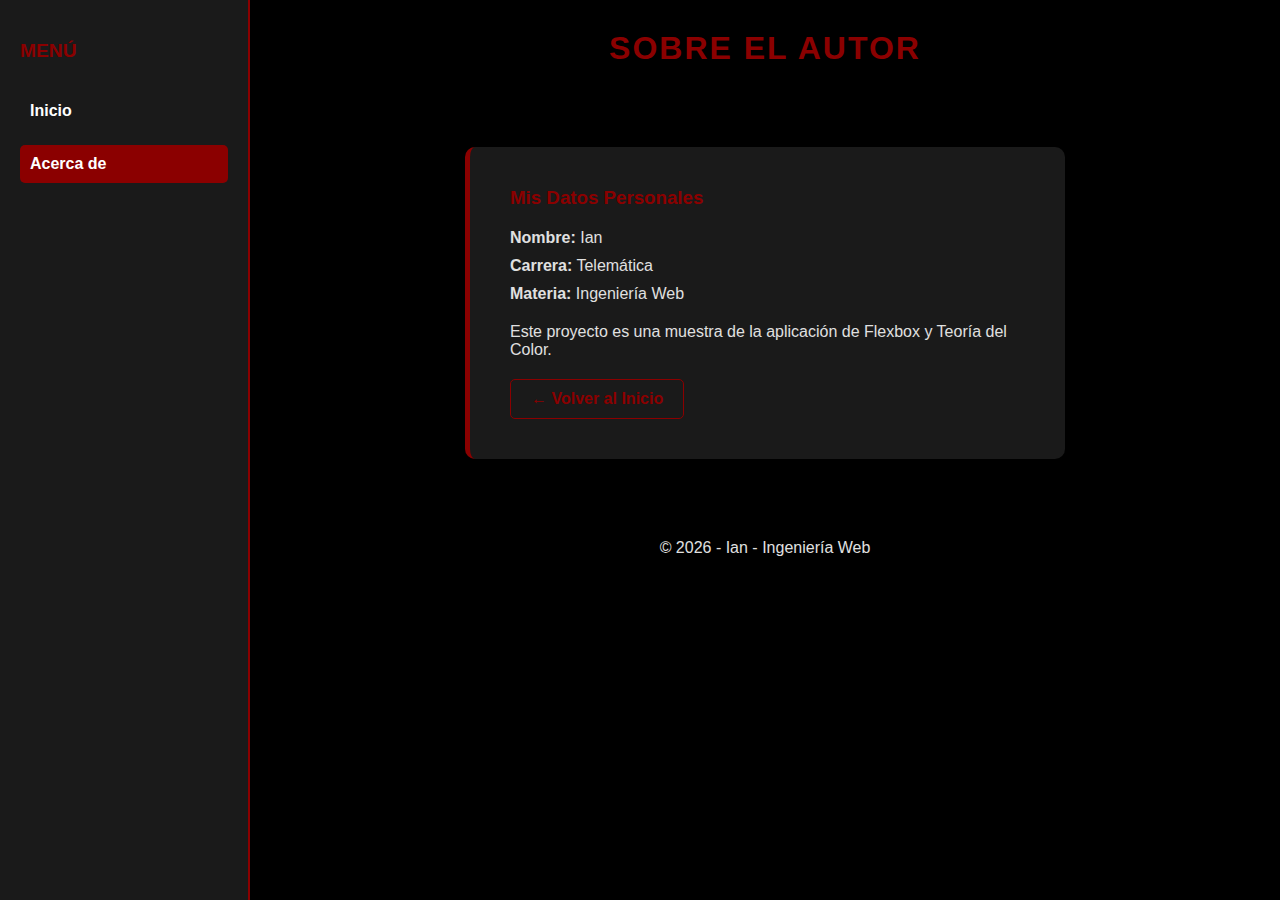
<file: Tareas/Tarea 2/acercaDe.html>
<!DOCTYPE html>
<html lang="es">
<head>
    <meta charset="UTF-8">
    <meta name="viewport" content="width=device-width, initial-scale=1.0">
    <title>Acerca de mi</title>
    <link rel="stylesheet" href="css/stylefm.css">
</head>
<body>
    <div class="main-container">
        <nav class="side-menu">
            <h2>Menú</h2>
            <ul>
                <li><a href="index.html">Inicio</a></li>
                <li><a href="acercaDe.html" class="active">Acerca de</a></li>
            </ul>
        </nav>

        <div class="content-wrapper">
            <header class="header-main">
                <h1>Sobre el Autor</h1>
            </header>

            <main class="about-section">
                <article class="info-box">
                    <h3>Mis Datos Personales</h3>
                    <ul>
                        <li><strong>Nombre:</strong> Ian</li>
                        <li><strong>Carrera:</strong> Telemática</li>
                        <li><strong>Materia:</strong> Ingeniería Web </li>
                    </ul>
                    <p>Este proyecto es una muestra de la aplicación de Flexbox y Teoría del Color.</p>
                    <a href="index.html" class="btn-back">← Volver al Inicio</a>
                </article>
            </main>

            <footer class="footer-main">
                <p>&copy; 2026 - Ian - Ingeniería Web</p>
            </footer>
        </div>
    </div>
</body>
</html>
</file>
<file: Tareas/Tarea 2/css/stylefm.css>
/* RESET BÁSICO */
* {
    margin: 0;
    padding: 0;
    box-sizing: border-box;
    font-family: 'Segoe UI', Tahoma, Geneva, Verdana, sans-serif;
}

body {
    background-color: #000000; /* Color dominante (60%) */
    color: #e0e0e0; /* Color de texto*/
}

/* CONTENEDOR FLEX PRINCIPAL */
.main-container {
    display: flex;
    min-height: 100vh;
}

/* MENÚ VERTICAL IZQUIERDO */
.side-menu {
    width: 250px;
    background-color: #1a1a1a; /* Color secundario (30%) */
    padding: 40px 20px;
    border-right: 2px solid #8b0000; /* linea Roja del menú */
    position: fixed; /* Mantiene el menú fijo al hacer scroll */
    height: 100vh;
}

.side-menu h2 {
    color: #8b0000; /* Color de las letras del menú (10%) */
    margin-bottom: 30px;
    text-transform: uppercase; /* Estilo de título del menú */
    font-size: 1.2rem;
}

.side-menu ul {
    list-style: none;
}

.side-menu li {
    margin-bottom: 15px; /* Espaciado entre enlaces del menú */
}

.side-menu a {
    text-decoration: none;
    color: #ffffff;
    font-weight: bold;
    display: block; /* Hace que el enlace ocupe todo el ancho del menú */
    padding: 10px;
    border-radius: 5px;
    transition: 0.3s;
}

.side-menu a:hover, .side-menu a.active {
    background-color: #8b0000;
    color: white;
}

/* ENVOLTORIO DEL CONTENIDO (Para dejar espacio al menú fixed) */
.content-wrapper {
    margin-left: 250px; /* Deja espacio para el menú fijo */
    flex-grow: 1; /* Permite que el contenido ocupe el espacio restante */
    display: flex; /* Hace que el contenido sea un contenedor flex para organizar sus secciones */
    flex-direction: column; /* Organiza el contenido en columnas (header, main, footer) */
}

/* HEADER Y FOOTER */
.header-main, .footer-main {
    background-color: #000;
    padding: 30px;
    text-align: center;
}

.header-main h1 {
    color: #8b0000; /* Color del título del header */
    text-transform: uppercase;
    letter-spacing: 2px;
}

/* MOSAICO CON FLEXBOX */
.mosaic-wrapper {
    display: flex;
    flex-wrap: wrap; /* Permite que las tarjetas bajen a la siguiente fila */
    justify-content: center;
    gap: 25px; /* Espacio entre tarjetas */
    padding: 40px; /* Espacio alrededor del mosaico */
}

/* TARJETAS */
.custom-card {
    background-color: #1a1a1a;
    border: 1px solid #333333;
    width: 350px; /* Tamaño fijo para el mosaico */
    border-radius: 8px; /* Bordes redondeados */
    overflow: hidden;
    display: flex;
    flex-direction: column;
    transition: transform 0.3s;
}

.custom-card:hover {
    transform: scale(1.02); /* Efecto de zoom al pasar el mouse */
    border-color: #8b0000;
}

.image-box {
    width: 100%;
    height: 200px; /* Altura fija para mantener uniformidad en el mosaico */
}

.image-box img {
    width: 100%;
    height: 100%;
    object-fit: cover; /* Asegura que la imagen cubra el área sin distorsionarse */
}

.card-content {
    padding: 20px; /* Espacio interno para el contenido de la tarjeta (texto de la tarjeta) */
    flex-grow: 1;
}

.card-content h3 {
    color: #8b0000; /* Color de título de la tarjeta */
    margin-bottom: 10px;
}

/* Color  y tamaño del texto de la tarjeta */
.card-content p {
    color: #bbbbbb;
    font-size: 0.9rem;
}

/* SECCIÓN ACERCA DE */
.about-section {
    padding: 50px; /* Espacio alrededor de la sección */
    display: flex;
    justify-content: center;
}

/* Caja de información personal */
.info-box {
    background-color: #1a1a1a;
    padding: 40px;
    border-radius: 10px;
    max-width: 600px;
    border-left: 5px solid #8b0000;
}

.info-box h3 { margin-bottom: 20px; color: #8b0000; } /* Color del título de la tarjeta */
.info-box ul { list-style: none; margin-bottom: 20px; }
.info-box li { margin-bottom: 10px; }

.btn-back {
    display: inline-block;
    margin-top: 20px;
    color: #8b0000;
    text-decoration: none;
    font-weight: bold;
    border: 1px solid #8b0000;
    padding: 10px 20px;
    border-radius: 5px;
    transition: 0.3s;
}

.btn-back:hover {
    background-color: #8b0000;
    color: white;
}
</file>
